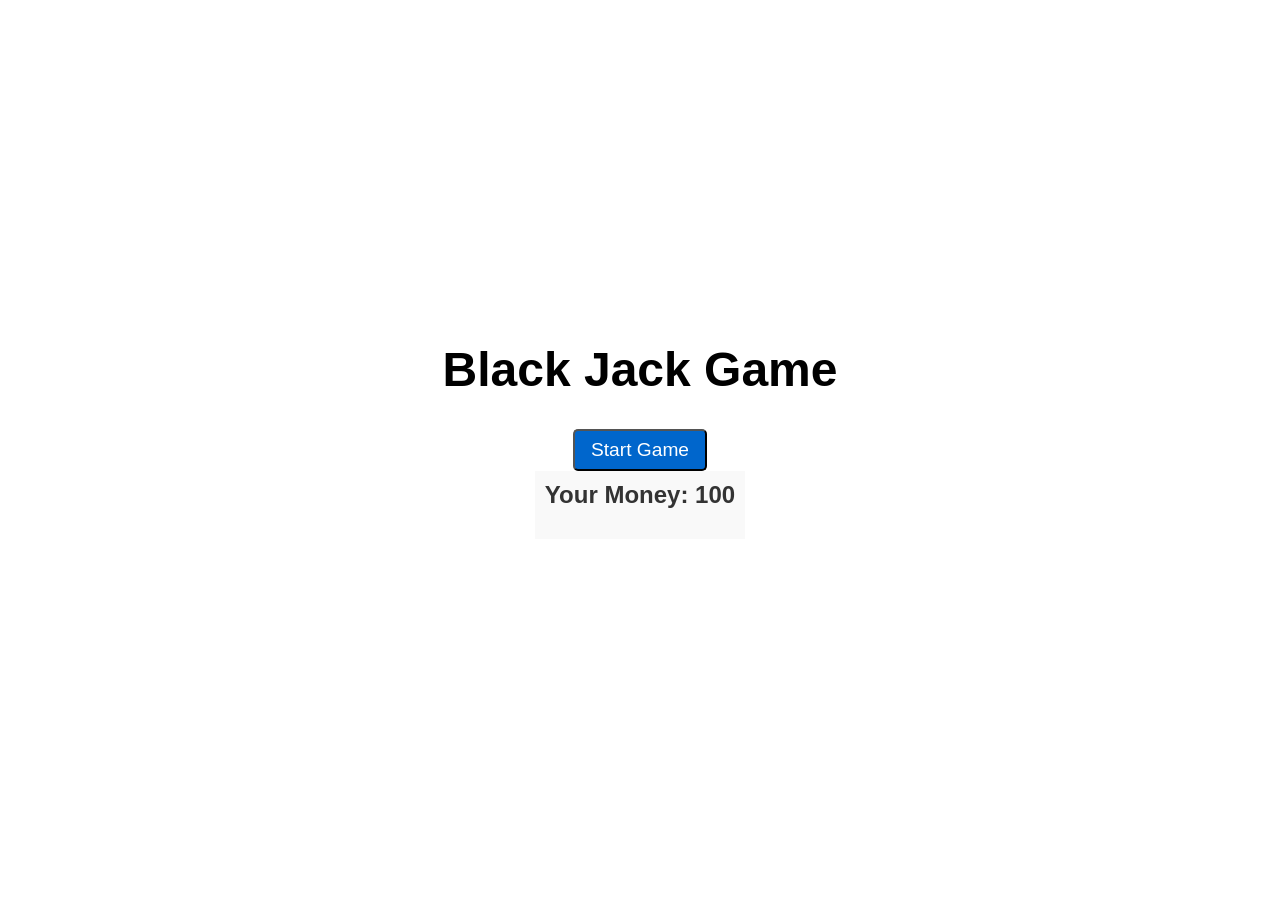
<file: blackjack/index.html>
<!DOCTYPE html>
<html>
<head>
    <meta charset="utf-8" />
    <title>Blackjack Game</title>
    <link rel="stylesheet" type="text/css" href="style.css" />
</head>
<body>
    <div class="container">
    <h1 class="title">Black Jack Game</h1>
    <div class="input-container">
        <!-- <label class="input-label" for="player-name">Enter your name:</label>
        <input class="input-field" type="text" id="player-name" /> -->
    </div>

    <button class="btn" id="start-btn" onclick="startGame()">Start Game</button>

    <!-- <div id="dealer-score" class="score"></div> -->

    <!-- 배팅 기능 -->
    <div id="bet">
        <div id="player-money">Your Money: 100</div>
        <div id="bet-Amount"></div>
    </div>

    <p id="dealer-score"></p> 
    <div id="dealer-cards" class="cards hidden" ></div>
    <br>
    <br>
    <!-- <div id="player-score" class="score"></div> -->
    <p id="player-score" class="hidden"></p>
    <div id="player-cards" class="cards hidden"></div>


    <div id="hit-stand" class="hidden">
        <button class="btn" id="hit-btn" onclick="hitPlayer()">Hit</button>
        <button class="btn" id="stand-btn" onclick="stand()">Stand</button>
    </div>

    <button id="again-btn"  onclick="startGame()">Again</button>
    

    <button id="reset-btn" onclick="location.href='file:///Users/simjuheun/Desktop/blackjack/index.html'">Reset</button>
   


    </div>

    <script src="index.js"></script>
</body>
</html>
</file>
<file: blackjack/style.css>
/* 게임 시작 화면 스타일 */
.container {
    display: flex;
    flex-direction: column;
    align-items: center;
    justify-content: center;
    height: 100vh;
    font-family: Arial, sans-serif;
  }
  
  .title {
    font-size: 3rem;
    margin-bottom: 1rem;
  }
  
  .input-container {
    display: flex;
    flex-direction: column;
    align-items: center;
    justify-content: center;
    margin-bottom: 1rem;
  }
  
  .input-label {
    font-size: 1.5rem;
    margin-bottom: 0.5rem;
  }
  
  .input-field {
    padding: 0.5rem;
    font-size: 1.2rem;
    text-align: center;
  }
  
  .btn {
    background-color: #0066cc;
    color: #fff;
    padding: 0.5rem 1rem;
    font-size: 1.2rem;
    border-radius: 5px;
    cursor: pointer;
  }
  
  .btn:hover {
    background-color: #0052a3;
  }
  

  .cards-container {
    display: flex;
    flex-direction: row;
    justify-content: space-around;
    margin-top: 30px;
  }
  
  .cards {
    display: flex;
    /* flex-direction: row; */
  }
  
  /* #player-cards{
    width: 120px;
    height: 160px;
    margin-right: 10px;
    border-radius: 10px;
    background-color: white;
    box-shadow: 0 5px 15px rgba(0, 0, 0, 0.3);
    font-size: 1.5rem;
    font-weight: bold;
    text-align: center;
    line-height: 160px;
    color: black;
    flex-direction: row;
  } */

  .cards > div {
    width: 120px;
    height: 160px;
    margin-right: 10px;
    border-radius: 10px;
    background-color: white;
    box-shadow: 0 5px 15px rgba(0, 0, 0, 0.3);
    font-size: 1.5rem;
    font-weight: bold;
    text-align: center;
    line-height: 160px;
    color: black;
  }
  
  .score {
    width: 120px;
    height: 160px;
    border-radius: 10px;
    background-color: white;
    box-shadow: 0 5px 15px rgba(0, 0, 0, 0.3);
    font-size: 1.5rem;
    font-weight: bold;
    text-align: center;
    line-height: 160px;
    color: black;
  }
  
  .hidden {
    display: none;
  }


  #again-btn {
    display: none;
    margin-top: 20px;
    padding: 10px 20px;
    font-size: 18px;
    border-radius: 5px;
    background-color: #e6e6e6;
    color: #333;
    cursor: pointer;
  }

  #again-btn:hover {
    background-color: #333;
    color: #fff;
  }

  #player-money, #bet-Amount {
    background-color: #f9f9f9;
    color: #333;
    font-weight: bold;
    font-size: 24px;
    padding: 10px;
  }

  
  

  #reset-btn {
  display: none;
  margin-top: 10px;
  padding: 10px 20px;
  background-color: #f44336;
  color: white;
  font-size: 18px;
  border: none;
  border-radius: 5px;
  cursor: pointer;
}
</file>
